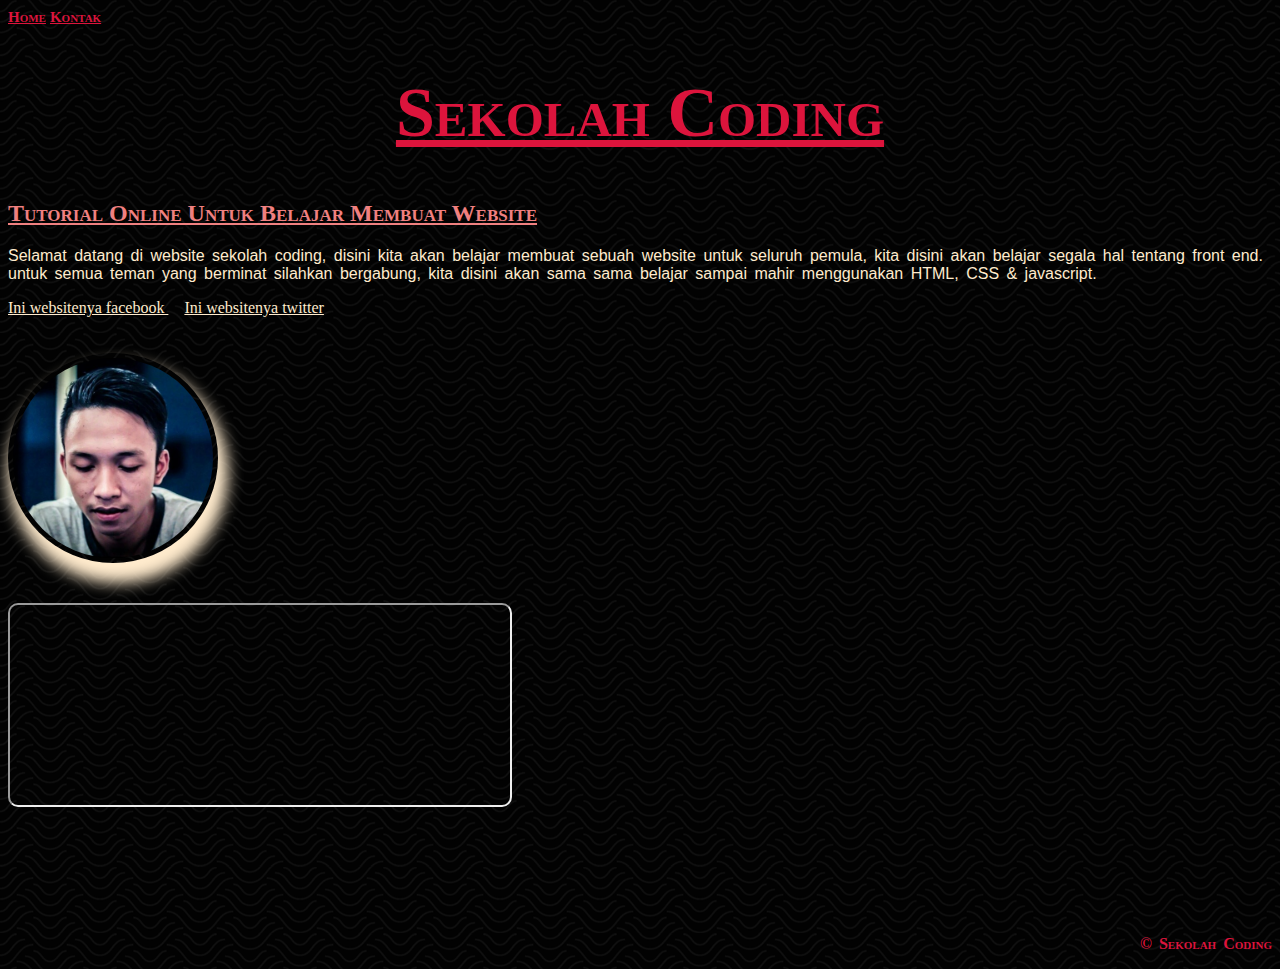
<file: Index.html>
<!DOCTYPE html>
<html>

 <!--Nama website-->
 <Head>
     <Title>Sekolah Coding</Title>
     <link rel="stylesheet" type="text/css" href="style.css">
 </Head>

 <Body>
    <!-- Menu website-->
    <div class="home">
        <a href="Index.html">Home</a>
        <a href="Kontak.html">Kontak</a>
    </div>

    <!-- Bagian awal, isinya tag heading-->
    <div>  
     <h1> Sekolah Coding </h1>
     <h2> Tutorial Online Untuk Belajar Membuat Website</h2>
    </div>

     <!-- konten websitenya -->
    <div>
     <p> Selamat datang di website sekolah coding,
     disini kita akan belajar membuat sebuah website untuk seluruh pemula, kita disini akan belajar segala hal tentang front end.
     untuk semua teman yang berminat silahkan bergabung, kita disini akan sama sama belajar sampai mahir menggunakan HTML, CSS & javascript.</p>
     
     <a class="link1" Href="Https:Facebook.com"> Ini websitenya facebook </a>&nbsp;&nbsp;&nbsp;
     <a class="link1" Href="Https:twitter.com" target="_Blank"> Ini websitenya twitter </a>
    </div>

    <!-- tentang formating dan iframe -->
    <br><br>
    <img src="iman.jpg" alt="photo iman" Height="200px" Width="200px">
    <div>
    <br><br>
     <iframe src="http://Sekolahcoding.com" height="200px" width="500px"></iframe>
    </div>

    <!--copyright-->
    <br><br><br><br><br><br>
    <p class="p2 cetak-tebal"> &copy; Sekolah Coding </p>

    <script src="index.js"></script>
 </Body>
</html>
</file>
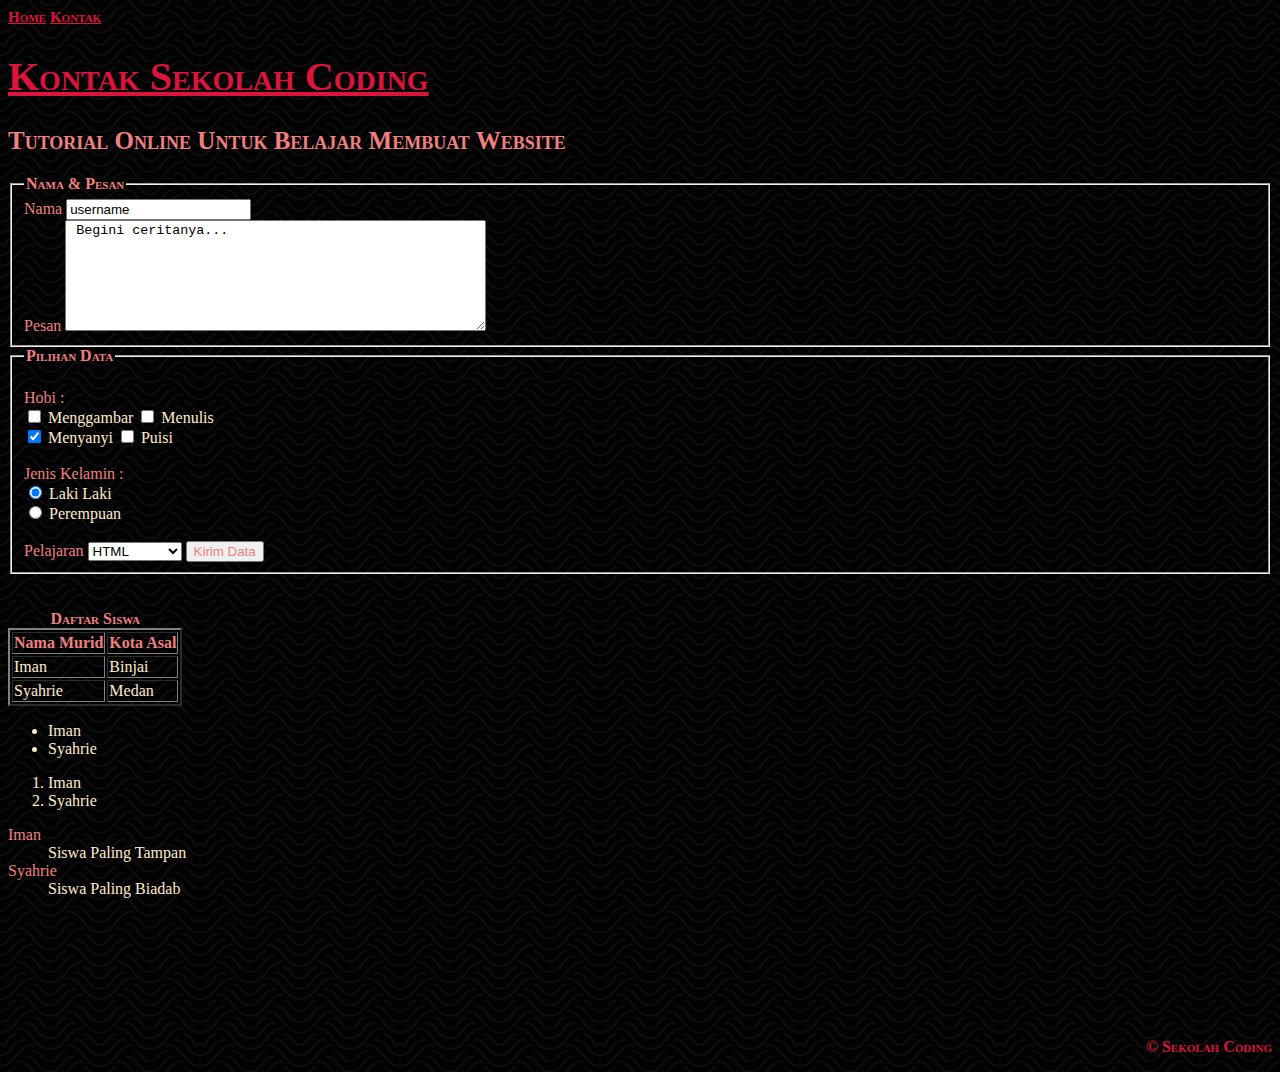
<file: Kontak.html>
<!DOCTYPE html>
<html>

 <Head>
     <Title>Kontak sekolah Coding</Title>
     <link rel="stylesheet" type="text/css" href="kontak.css">
 </Head>

 <Body>

    <!-- Menu website-->
     <div>
        <a href="Index.html" >Home</a>
        <a href="Kontak.html">Kontak</a>
     </div>

     <!-- Bagian awal, isinya tag heading-->
     <div>  
      <h1> Kontak Sekolah Coding </h1>
      <h2> Tutorial Online Untuk Belajar Membuat Website</h2>
     </div>

     <!-- Membuat Form-->
     <!--label for & id harus sama agar ketika Namanya diklik bisa nyambung ke kolom-->
     <fieldset>
     <legend>Nama & Pesan</legend>
     <form>
        <label for="Nama_user">Nama</label>
        <input Type="text" placeholder="username" id="Nama_user">
        <br>
        <label for="Pesan_user">Pesan</label>
        <textarea Cols="50" Rows="7" id="Pesan_user"> Begini ceritanya... </textarea>
     </fieldset>

     <fieldset>
        <legend>Pilihan Data</legend>
        <br>
        <label>Hobi :</label> <br>
        <input type="checkbox" Name="Hobi_User" Value="0"> Menggambar 
        <input type="checkbox" Name="Hobi_User" Value="1"> Menulis <br>
        <input type="checkbox" Name="Hobi_User" Value="2" checked> Menyanyi
        <input type="checkbox" Name="Hobi_User" Value="3"> Puisi
        <br> <br>
        <label>Jenis Kelamin :</label> <br>
        <input type="radio" Name="Gender" Value="0" checked> Laki Laki <br>
        <input type="radio" Name="Gender" Value="1"> Perempuan
        <br><br>
        <label>Pelajaran</label>
     <select>
      <optgroup label="Front End">
        <option>HTML</option>
        <option>CSS</option>
      </optgroup>
      <optgroup label="Back End">
        <option>PHP</option>
        <option>Database</option>
      </optgroup>
     </select> 
     <input type="submit" value="Kirim Data">
     </fieldset>
     </form>
     <br><br>

     <table Border="2">
        <caption>Daftar Siswa</caption>
        <tr>
            <th>Nama Murid</th>
            <th>Kota Asal</th>
        </tr>
        <tr>
            <td>Iman</td>
            <td>Binjai</td>
        </tr>
        <tr>
            <td>Syahrie</td>
            <td>Medan</td>
        </tr>
     </table >

     <!-- List Pada html-->
      <ul>
        <li>Iman</li>
        <li>Syahrie</li>
      </ul>

     <ol>
        <li>Iman</li>
        <li>Syahrie</li>
     </ol>

     <dl>
        <dt>Iman</dt>
        <dd>Siswa Paling Tampan</dd>

        <dt>Syahrie</dt>
        <dd>Siswa Paling Biadab</dd>
     </dl>
     <br><br><br><br><br><br>
     <p> &copy; Sekolah Coding </p>
 </Body>
</html>
</file>
<file: style.css>
/*this is background*/
body {
    background-color:black;
    background-image: url(bg1.png);
    font-family: 'Times New Roman', Times, serif;
}

/*this is menu of website, selain pake tag class harus pake tag a juga. karna yg diubah ada didalam tag div*/
.home a {
color: crimson;
font-size: 15px;
font-weight: bold;
font-family: 'Times New Roman', Times, serif;
font-variant: small-caps;
}

/*this is heading*/
h1 {
    font-size: 70px;
    color: crimson;
    font-family: 'Times New Roman', Times, serif;
    text-align: center;
    font-variant: small-caps;
    text-decoration: underline;
}

h2 {
    font-variant: small-caps;
    text-decoration: underline;
    font-family: 'Times New Roman', Times, serif;
    font: size 40px;
    color: lightcoral
}
/*konten website*/
body { font-family:'calibri'; }

p{
color: blanchedalmond;
word-spacing: 3px;
font-family: Verdana, Geneva, Tahoma, sans-serif;
}

/*border-shadow : horizontal vertical blur spread color*/
img {
    padding: 5px;
    border-radius: 50%;
    box-shadow: 5px 15px 15px 5px blanchedalmond;
}

iframe {
    border-radius: 10px;
}

.link1 {
    color:blanchedalmond;
    }


.cetak-tebal {
    color: crimson;
    text-align: right;
    font-weight: bold;
    font-variant: small-caps;
    font-family: 'Times New Roman', Times, serif;
}
</file>
<file: kontak.css>
/*background*/
body {
    background-color: black;
    background-image: url(bg1.png);
}
/*menu website*/
a {
    color:crimson;
    font-size: 15px;
    font-weight: bold;
    font-family: 'Times New Roman', Times, serif;
    font-variant: small-caps;
}

h1 {
    font-size: 40px;
    color: crimson;
    font-family: 'Times New Roman', Times, serif;
    text-align: left;
    font-variant: small-caps;
    text-decoration: underline;
}

h2 {
    font-size: 25px;
    color: lightcoral;
    font-family: 'Times New Roman', Times, serif;
    font-variant: small-caps;
}
legend {
    color: lightcoral;
    font-weight: bold;
    font-family: 'Times New Roman', Times, serif;
    font-variant: small-caps;
}

fieldset { color: blanchedalmond;}
label { color: blanchedalmond;}
caption { 
    color: lightcoral;
    font-family: 'Times New Roman', Times, serif;
    font-weight: bold;
    font-variant: small-caps;
}
::placeholder {
    color: black;
}

th { color: lightcoral;}
textarea { color:black;}
input { color:lightcoral;}
optgroup { color: black;}
option { color:black;}
table { color: blanchedalmond;}
label {color: lightcoral;}
ul { color: blanchedalmond;}
ol { color: blanchedalmond;}
dl { color: blanchedalmond;}
dt {color: lightcoral;}
p {
    font-variant: small-caps;
    text-align: right;
    font-family: 'Times New Roman', Times, serif;
    font-weight: bold;
    color: crimson;
    
}
</file>
